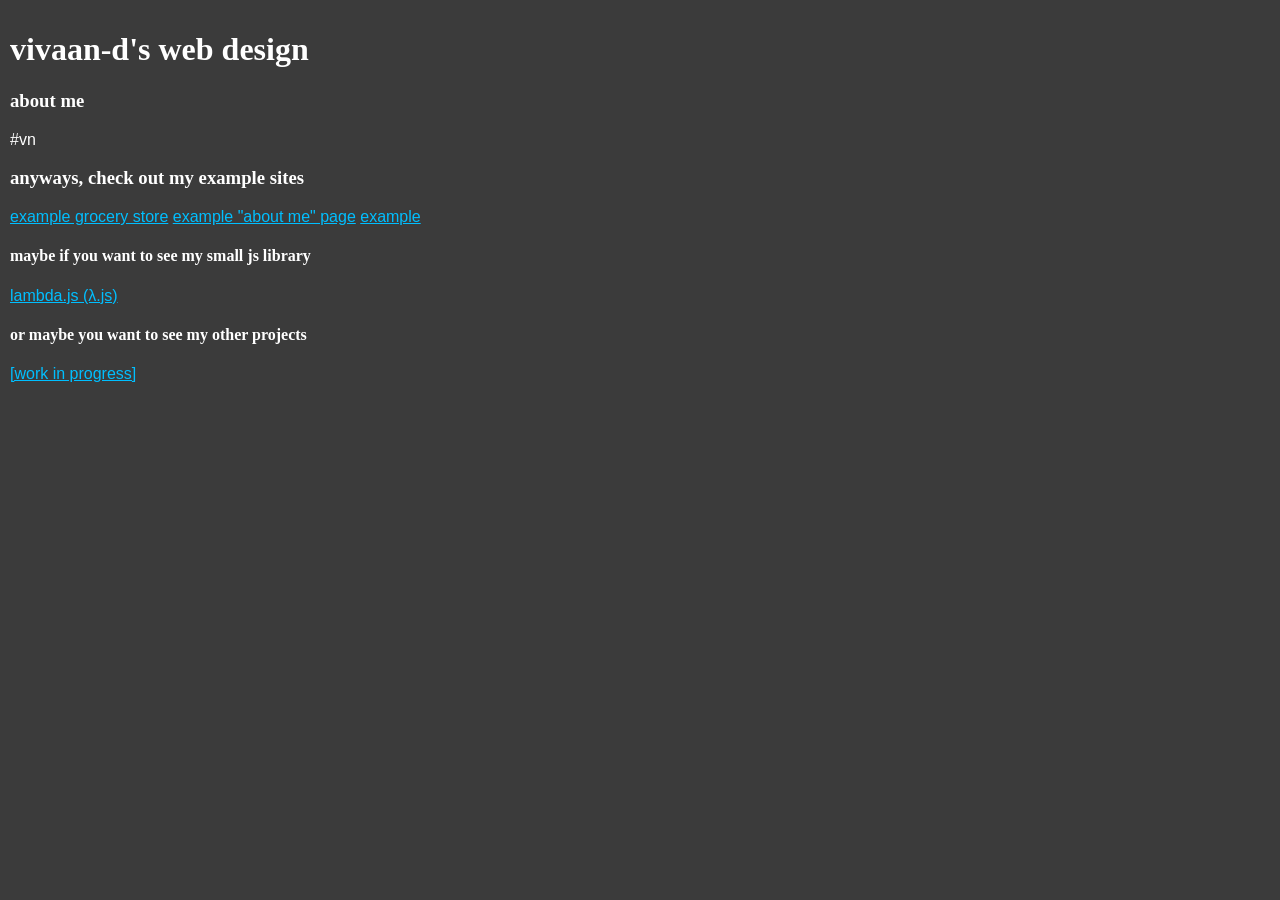
<file: index.html>
<!DOCTYPE html>
<html lang="en">
<head>
    <meta charset="UTF-8">
    <meta name="viewport" content="width=device-width, initial-scale=1.0">
    <title>vivaan-d's website design</title>
    <link rel="stylesheet" href="./style.css">
</head>
<body>
    <h1>vivaan-d's web design</h1>
    <a href="#" onclick="alert"></a>
    <h3>about me</h3>
    <p>#vn</p>
    <h3>anyways, check out my example sites</h3>
    <a href="./example-grocery">example grocery store</a>
    <a href="#" onclick="λ.alert('hey', 'this is a about me page!', 4000)">example "about me" page</a>
    <a href="./example-">example </a>
    <h4>maybe if you want to see my small js library</h4>
    <a href="https://github.com/Vivaan-d/lambda.js">lambda.js (λ.js)</a>
    <h4>or maybe you want to see my other projects</h4>
    <a href="#">[work in progress]</a>
    <script src="https://vivaan-d.github.io/lambda.js/1.0/lambda.js"></script>
    <script>
        λ.getxhr("https://vivaan-d-webdesign.netlify.app/abt.txt",(e,r)=>{λ.replacehtml("body","#vn",r)})
    </script>
</body>
</html>
</file>
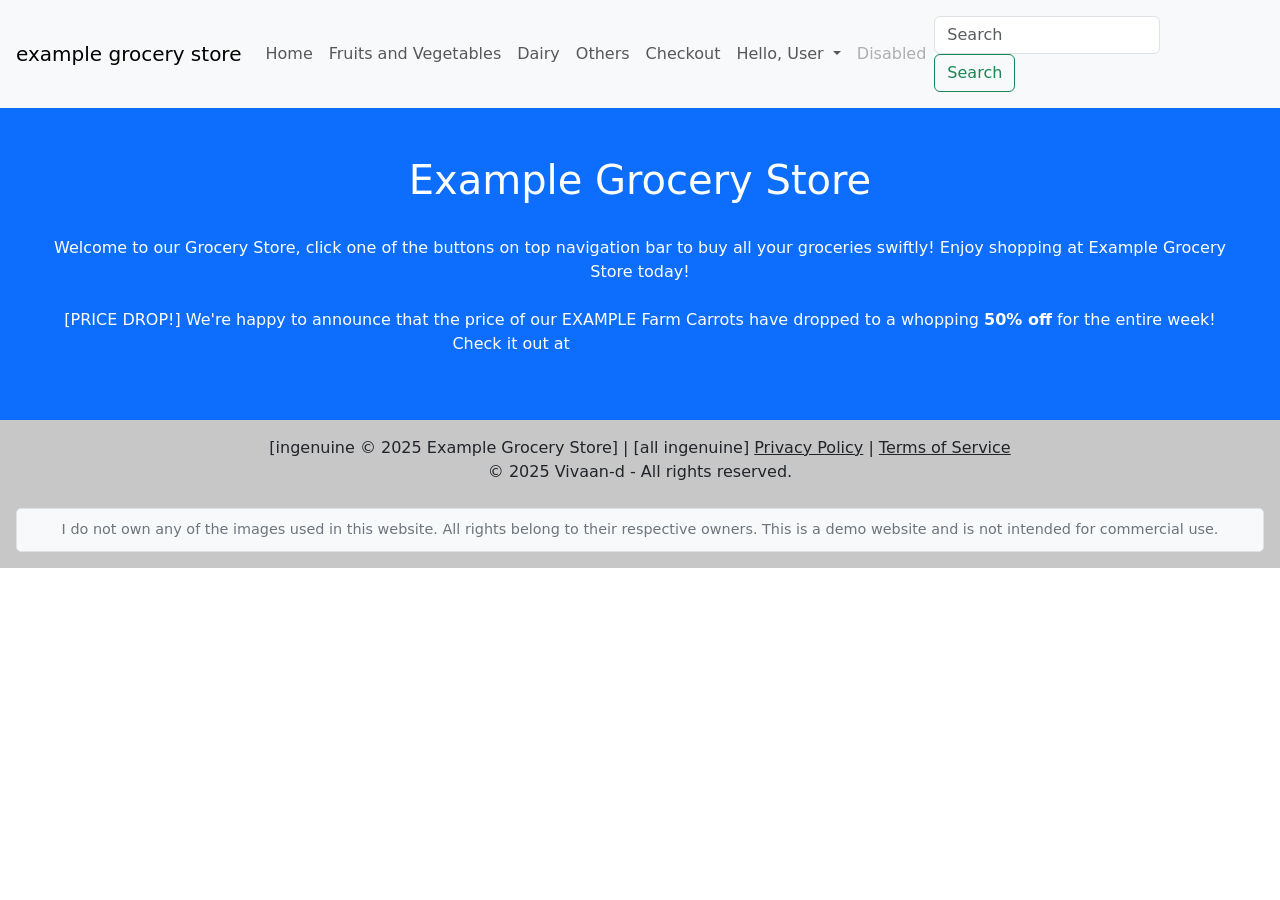
<file: example-grocery/index.html>
<!DOCTYPE html>
<html lang="en">
<head>
    <meta charset="UTF-8">
    <meta name="viewport" content="width=device-width, initial-scale=1.0">
    <meta http-equiv="Content-Type" content="text/html;charset=UTF-8">
    <link href="https://cdn.jsdelivr.net/npm/bootstrap@5.3.5/dist/css/bootstrap.min.css" rel="stylesheet" integrity="sha384-SgOJa3DmI69IUzQ2PVdRZhwQ+dy64/BUtbMJw1MZ8t5HZApcHrRKUc4W0kG879m7" crossorigin="anonymous">
    <link rel="stylesheet" href="https://www.w3schools.com/w3css/5/w3.css">
    <title>Example Grocery Store</title>
</head>
<body>
    <nav class="navbar navbar-expand-lg navbar-light bg-light p-3">
    <a class="navbar-brand" href="#">example grocery store</a>
    <button class="navbar-toggler" type="button" data-bs-toggle="collapse" data-bs-target="#navbarSupportedContent" aria-controls="navbarSupportedContent" aria-expanded="false" aria-label="Toggle navigation">
  <span class="navbar-toggler-icon"></span>
</button>
    
    <div class="collapse navbar-collapse" id="navbarSupportedContent">
    <ul class="navbar-nav mr-auto">
    <li class="nav-item active">
    <a class="nav-link" href="./">Home</a>
    </li>
    <li class="nav-item">
    <a class="nav-link" href="fruitsandveg">Fruits and Vegetables</a>
    </li>
    <li class="nav-item">
    <a class="nav-link" href="dairy">Dairy</a>
    </li>
    <li class="nav-item">
    <a class="nav-link" href="misc">Others</a>
    </li>
    <li class="nav-item">
    <a class="nav-link" href="checkout">Checkout</a>
    </li>
    <li class="nav-item dropdown">
    <a class="nav-link dropdown-toggle" href="#" id="navbarDropdown" role="button" data-bs-toggle="dropdown" aria-expanded="false">
  Hello, User
</a>
    <div class="dropdown-menu" aria-labelledby="navbarDropdown">
    <a class="dropdown-item" href="/orderhistory">Order History</a>
    <a class="dropdown-item" href="/tosprivacy">Terms of Service & Privacy Policy</a>
    <div class="dropdown-divider"></div>
    <a class="dropdown-item" href="/grocerypro">Get GroceryPRO</a>
    </div>
    </li>
    <li class="nav-item">
    <a class="nav-link disabled" href="#" tabindex="-1" aria-disabled="true">Disabled</a>
    </li>
    </ul>
    <form class="form-inline my-2 my-lg-0">
    <input class="form-control mr-sm-2" type="search" placeholder="Search" aria-label="Search">
    <button class="btn btn-outline-success my-2 my-sm-0" type="submit">Search</button>
    </form>
    </div>
    </nav>
    
    
    <div class="container-fluid p-5 bg-primary text-white text-center"><h1>Example Grocery Store</h1><br><p>Welcome to our Grocery Store, click one of the buttons on top navigation bar to buy all your groceries swiftly! Enjoy shopping at Example Grocery Store today!<br><br> [PRICE DROP!] We're happy to announce that the price of our EXAMPLE Farm Carrots have dropped to a whopping <b>50% off</b> for the entire week! Check it out at <a href="fruitsandveg.html">the fruits and vegetables page!</a></p></div>
    
    <footer class="bg-light text-center text-lg-start">
        <div class="text-center p-3" style="background-color: rgba(0, 0, 0, 0.2);">
            [ingenuine © 2025 Example Grocery Store] | [all ingenuine] <a class="text-dark" href="privacy">Privacy Policy</a> | <a class="text-dark" href="tos">Terms of Service</a><br>
            © 2025 Vivaan-d - All rights reserved.<br><br>
            <div style="background-color: #f8f9fa; color: #6c757d; padding: 10px; border: 1px solid #dee2e6; border-radius: 5px; font-size: 0.9em;">
                I do not own any of the images used in this website. All rights belong to their respective owners. This is a demo website and is not intended for commercial use.
            </div>
        </div>
    </footer>
    <script src="https://vivaan-d.github.io/lambda.js/1.0/lambda.js"></script>
    <script src="https://cdn.jsdelivr.net/npm/bootstrap@5.3.5/dist/js/bootstrap.bundle.min.js" integrity="sha384-k6d4wzSIapyDyv1kpU366/PK5hCdSbCRGRCMv+eplOQJWyd1fbcAu9OCUj5zNLiq" crossorigin="anonymous"></script>
    <script>
        
    </script>
</body>
</html>
</file>
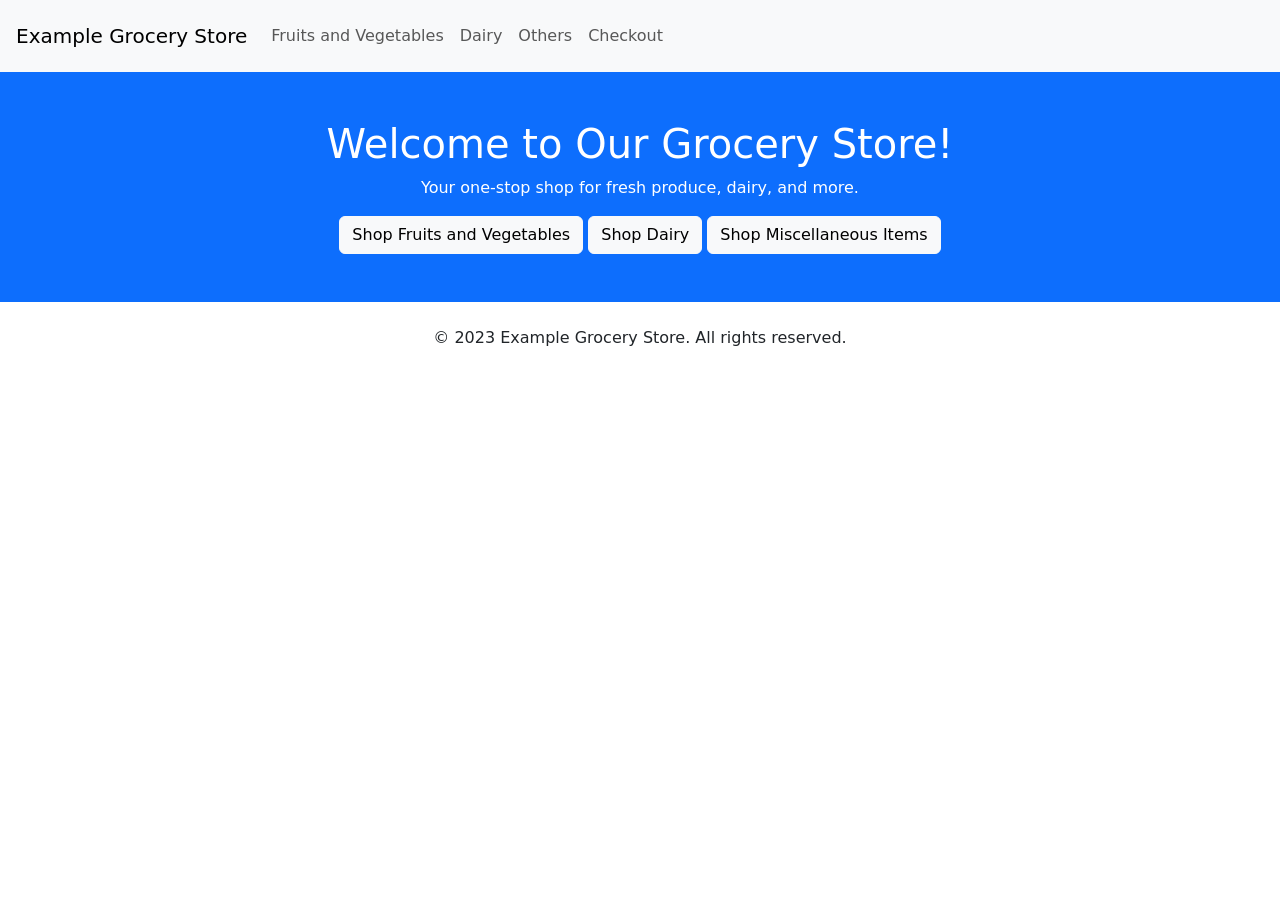
<file: example-grocery/example-grocery/index.html>
<!DOCTYPE html>
<html lang="en">
<head>
    <meta charset="UTF-8">
    <meta name="viewport" content="width=device-width, initial-scale=1.0">
    <link href="https://cdn.jsdelivr.net/npm/bootstrap@5.3.5/dist/css/bootstrap.min.css" rel="stylesheet" integrity="sha384-SgOJa3DmI69IUzQ2PVdRZhwQ+dy64/BUtbMJw1MZ8t5HZApcHrRKUc4W0kG879m7" crossorigin="anonymous">
    <link rel="stylesheet" href="https://www.w3schools.com/w3css/5/w3.css">
    <title>Welcome to Example Grocery Store</title>
</head>
<body>
    <nav class="navbar navbar-expand-lg navbar-light bg-light p-3">
        <a class="navbar-brand" href="#">Example Grocery Store</a>
        <button class="navbar-toggler" type="button" data-bs-toggle="collapse" data-bs-target="#navbarSupportedContent" aria-controls="navbarSupportedContent" aria-expanded="false" aria-label="Toggle navigation">
            <span class="navbar-toggler-icon"></span>
        </button>
        <div class="collapse navbar-collapse" id="navbarSupportedContent">
            <ul class="navbar-nav mr-auto">
                <li class="nav-item">
                    <a class="nav-link" href="fruitsandveg.html">Fruits and Vegetables</a>
                </li>
                <li class="nav-item">
                    <a class="nav-link" href="dairy.html">Dairy</a>
                </li>
                <li class="nav-item">
                    <a class="nav-link" href="misc.html">Others</a>
                </li>
                <li class="nav-item">
                    <a class="nav-link" href="checkout.html">Checkout</a>
                </li>
            </ul>
        </div>
    </nav>

    <div class="container-fluid p-5 bg-primary text-white text-center">
        <h1>Welcome to Our Grocery Store!</h1>
        <p>Your one-stop shop for fresh produce, dairy, and more.</p>
        <a href="fruitsandveg.html" class="btn btn-light">Shop Fruits and Vegetables</a>
        <a href="dairy.html" class="btn btn-light">Shop Dairy</a>
        <a href="misc.html" class="btn btn-light">Shop Miscellaneous Items</a>
    </div>

    <footer class="text-center p-4">
        <p>&copy; 2023 Example Grocery Store. All rights reserved.</p>
    </footer>

    <script src="https://cdn.jsdelivr.net/npm/bootstrap@5.3.5/dist/js/bootstrap.bundle.min.js" integrity="sha384-k6d4wzSIapyDyv1kpU366/PK5hCdSbCRGRCMv+eplOQJWyd1fbcAu9OCUj5zNLiq" crossorigin="anonymous"></script>
</body>
</html>
</file>
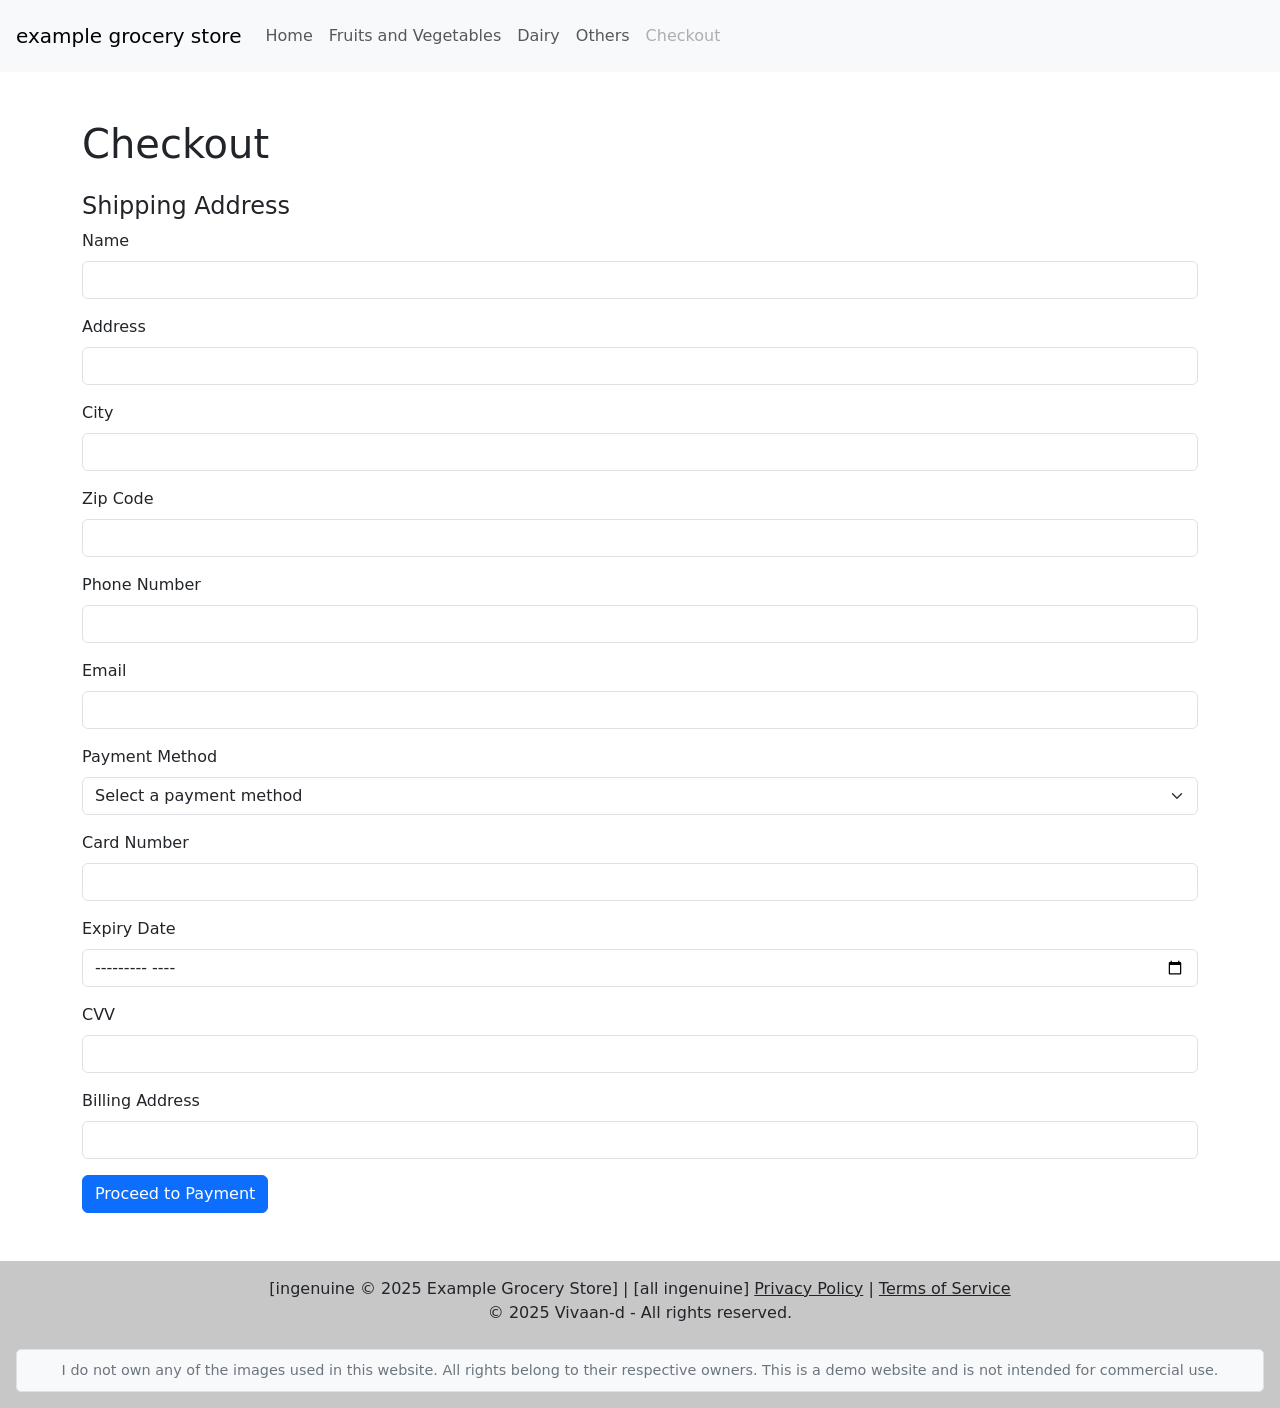
<file: example-grocery/checkout.html>
<!DOCTYPE html>
<html lang="en">
<head>
    <meta charset="UTF-8">
    <meta name="viewport" content="width=device-width, initial-scale=1.0">
    <link href="https://cdn.jsdelivr.net/npm/bootstrap@5.3.5/dist/css/bootstrap.min.css" rel="stylesheet">
    <title>Checkout - Example Grocery Store</title>
</head>
<body>
    <script src="https://vivaan-d.github.io/lambda.js/1.0/lambda.js"></script>
    <nav class="navbar navbar-expand-lg navbar-light bg-light p-3">
        <a class="navbar-brand" href="#">example grocery store</a>
        <button class="navbar-toggler" type="button" data-bs-toggle="collapse" data-bs-target="#navbarSupportedContent" aria-controls="navbarSupportedContent" aria-expanded="false" aria-label="Toggle navigation">
            <span class="navbar-toggler-icon"></span>
        </button>
        <div class="collapse navbar-collapse" id="navbarSupportedContent">
            <ul class="navbar-nav mr-auto">
                <li class="nav-item">
                    <a class="nav-link" href="./">Home</a>
                </li>
                <li class="nav-item">
                    <a class="nav-link" href="fruitsandveg.html">Fruits and Vegetables</a>
                </li>
                <li class="nav-item">
                    <a class="nav-link" href="dairy.html">Dairy</a>
                </li>
                <li class="nav-item">
                    <a class="nav-link" href="misc.html">Others</a>
                </li>
                <li class="nav-item">
                    <a class="nav-link disabled" href="#" tabindex="-1" aria-disabled="true">Checkout</a>
                </li>
            </ul>
        </div>
    </nav>

    <div class="container my-5">
        <h1>Checkout</h1>
        <div id="cartItems"></div>
        <div id="totalCost" class="mt-4"></div>
        <h4>Shipping Address</h4>

        <form id="shippingForm">
            <div class="mb-3">
                <label for="name" class="form-label">Name</label>
                <input type="text" class="form-control" id="name" required>
            </div>
            <div class="mb-3">
                <label for="address" class="form-label">Address</label>
                <input type="text" class="form-control" id="address" required>
            </div>
            <div class="mb-3">
                <label for="city" class="form-label">City</label>
                <input type="text" class="form-control" id="city" required>
            </div>
            <div class="mb-3">
                <label for="zip" class="form-label">Zip Code</label>
                <input type="text" class="form-control" id="zip" required>
            </div>
            <div class="mb-3">
                <label for="phone" class="form-label">Phone Number</label>
                <input type="text" class="form-control" id="phone" required>
            </div>
            <div class="mb-3">
                <label for="email" class="form-label">Email</label>
                <input type="email" class="form-control" id="email" required>
            </div>
            <div class="mb-3">
                <label for="paymentMethod" class="form-label">Payment Method</label>
                <select class="form-select" id="paymentMethod" required>
                    <option value="" disabled selected>Select a payment method</option>
                    <option value="creditCard">Credit Card</option>
                    <option value="paypal">PayPal</option>
                    <option value="bankTransfer">Bank Transfer</option>
                </select>
            </div>
            <div class="mb-3">
                <label for="cardNumber" class="form-label">Card Number</label>
                <input type="text" class="form-control" id="cardNumber" pattern="\d{13,19}" title="Please enter a valid credit card number (13 to 19 digits)" required>
            </div>
            <div class="mb-3">
                <label for="expiryDate" class="form-label">Expiry Date</label>
                <input type="month" class="form-control" id="expiryDate" required>
            </div>
            <div class="mb-3">
                <label for="cvv" class="form-label">CVV</label>
                <input type="text" class="form-control" id="cvv" maxlength="4" pattern="\d{3,4}" title="Please enter a valid CVV (3 or 4 digits)" required>
            </div>
            <div class="mb-3">
                <label for="billingAddress" class="form-label">Billing Address</label>
                <input type="text" class="form-control" id="billingAddress" required>
            </div>
        </form>
        <button type="button" class="btn btn-primary" onclick="showFakePaymentModal()">Proceed to Payment</button>
    </div>
    <!-- Modal container (hidden by default) -->
    <div id="fake-payment-modal" style="display:none; position:fixed; top:0; left:0; width:100vw; height:100vh; background:rgba(0,0,0,0.5); z-index:9999; align-items:center; justify-content:center;">
        <div style="background:white; border-radius:12px; max-width:400px; margin:auto; padding:32px; box-shadow:0 0 20px #000;">
            <h3>Payment</h3>
            <p>Card: <b class="cardfakemodal"></b></p>
            <p>Name: <b class="namefakemodal"></b></p>
            <p>Amount: <span id="modal-total"></span></p>
            <button class="btn btn-success" onclick="payNow()">Pay Now</button>
            <button class="btn btn-secondary" onclick="closeFakePaymentModal()" style="margin-left:10px;">Cancel</button>
        </div>
    </div>
    
    <footer class="bg-light text-center text-lg-start">
        <div class="text-center p-3" style="background-color: rgba(0, 0, 0, 0.2);">
            [ingenuine © 2025 Example Grocery Store] | [all ingenuine] <a class="text-dark" href="privacy">Privacy Policy</a> | <a class="text-dark" href="tos">Terms of Service</a><br>
            © 2025 Vivaan-d - All rights reserved.<br><br>
            <div style="background-color: #f8f9fa; color: #6c757d; padding: 10px; border: 1px solid #dee2e6; border-radius: 5px; font-size: 0.9em;">
                I do not own any of the images used in this website. All rights belong to their respective owners. This is a demo website and is not intended for commercial use.
            </div>
        </div>
    </footer>
    <script>
function showFakePaymentModal() {
    // Get total from the page
    let total = λ("#totalCost").innerText || "";
    λ.sethtml("#modal-total", total.replace("Total Cost: ", ""));
    λ.sethtml(".namefakemodal", λ("#name").value);
    λ.sethtml(".cardfakemodal", λ("#cardNumber").value);
    λ("#fake-payment-modal").style.display = "flex";
}
function closeFakePaymentModal() {
    λ("#fake-payment-modal").style.display = "none";
}
function payNow() {
    λ.alert("Payment Success", "Thank you for your purchase!", 3000);
    closeFakePaymentModal();
    localStorage.removeItem('cart');
    displayCart();
}
    </script>

    <script>
    function displayCart() {
        var cart;
        try {
            cart = JSON.parse(localStorage.getItem('cart'));
        } catch (e) {
            console.error("Error parsing cart data from localStorage:", e);
            cart = null;
        }
        var cartItemsDiv = document.getElementById('cartItems');
        var total = 0;

        if (cart) {
            var items = Object.keys(cart).map(function(key) {
                var itemTotal = (cart[key].cost || 0) * cart[key].quantity;
                total += itemTotal;
                return `<p>${key}: ${cart[key].quantity} from ${cart[key].farm} ($${(cart[key].cost || "N/A").toFixed(2)} each) - Total: $${itemTotal.toFixed(2)}</p>`;
            }).join("");
            cartItemsDiv.innerHTML = items;
        } else {
            cartItemsDiv.innerHTML = "<p>Your cart is empty.</p>";
        }

        document.getElementById('totalCost').innerHTML = `<h4>Total Cost: $${total.toFixed(2)}</h4>`;
    }

    document.getElementById('finalizePurchase').addEventListener('click', function(e) {
        e.preventDefault();
        var cart = JSON.parse(localStorage.getItem('cart'));
        if (!cart) {
            alert("Your cart is empty.");
            return;
        }

        // Validate form fields
        var form = document.getElementById('shippingForm');
        if (!form.checkValidity()) {
            alert("Please fill out all required fields correctly.");
            form.reportValidity();
            return;
        }

        var total = 0;
        Object.keys(cart).forEach(function(key) {
            total += (cart[key].cost || 0) * cart[key].quantity;
        });

        // Gather form data
        var order = {
            cart: cart,
            total: total,
            shipping: {
                name: document.getElementById('name').value,
                address: document.getElementById('address').value,
                city: document.getElementById('city').value,
                zip: document.getElementById('zip').value,
                phone: document.getElementById('phone').value,
                email: document.getElementById('email').value
            },
            payment: {
                method: document.getElementById('paymentMethod').value,
                cardNumber: document.getElementById('cardNumber').value,
                expiryDate: document.getElementById('expiryDate').value,
                cvv: document.getElementById('cvv').value,
                billingAddress: document.getElementById('billingAddress').value
            },
            date: new Date().toISOString()
        };

        saveOrderHistory(order);

        λ.alert("Thank you for your purchase!", "Your order has been placed successfully.", 3000);
        localStorage.removeItem('cart');
        displayCart();
    });

    displayCart();
</script>

    <script src="https://cdn.jsdelivr.net/npm/bootstrap@5.3.5/dist/js/bootstrap.bundle.min.js"></script>
</body>
</html>
</file>
<file: style.css>
body{
    background-color: rgb(59, 59, 59);
    margin: 0;
    padding:10px;
    color:white;
    font-family: 'Segoe UI', Tahoma, Geneva, Verdana, sans-serif;
}
h1,h2,h3,h4,h5,h6{
    font-family: "Segoe Script";
}
a{
    transition: all 100ms;
    color:deepskyblue;
}
a:hover{
    background-color:rgb(126, 126, 126);
    color:skyblue;
}
</file>
